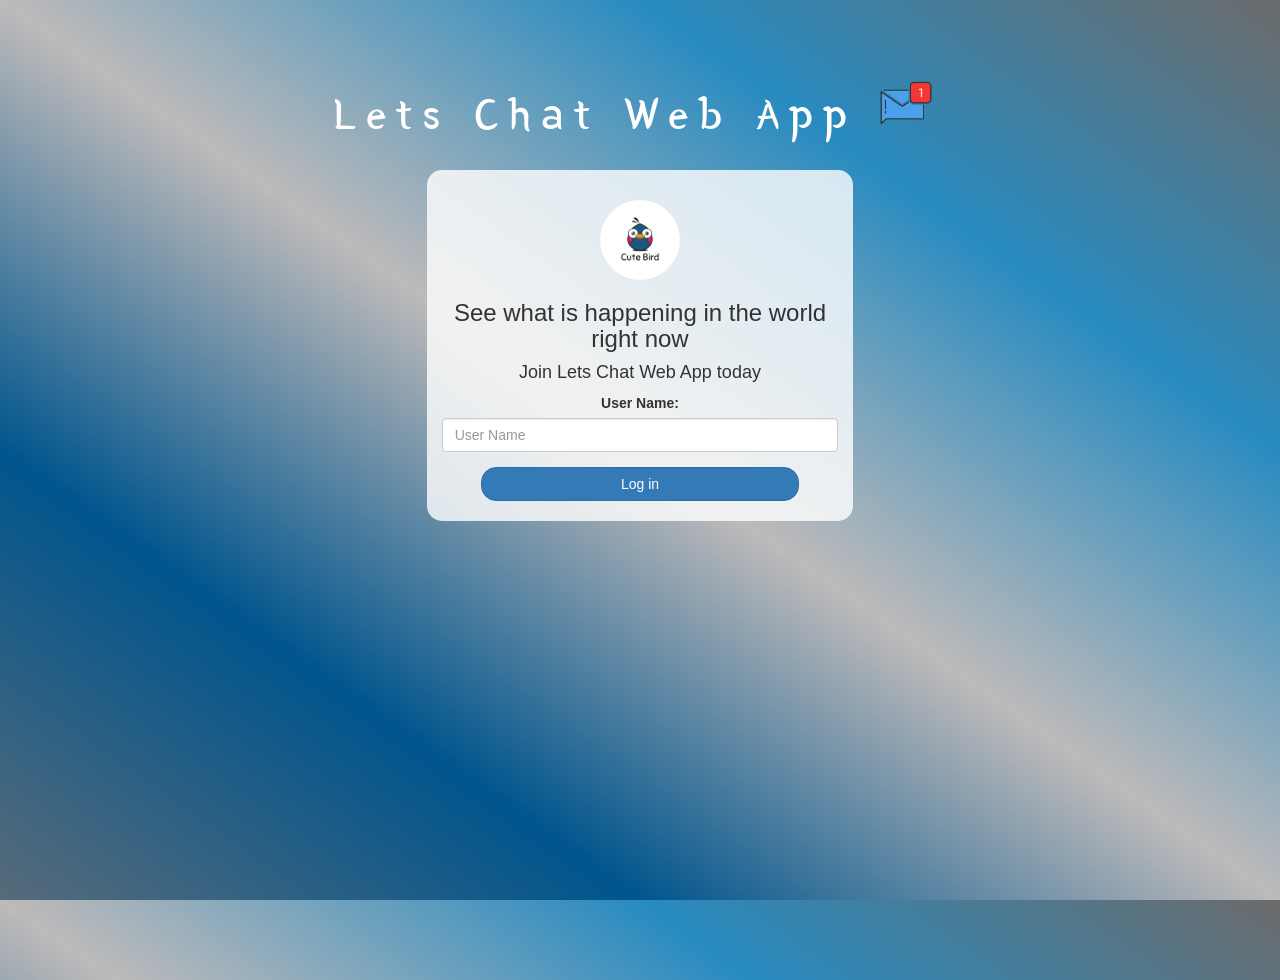
<file: index.html>
<!DOCTYPE html>
<html>
<head>
	<title>Lets Chat Web App</title>
<link href="https://fonts.googleapis.com/css?family=Yeon+Sung&display=swap" rel="stylesheet"><meta name="viewport" content="width=device-width, initial-scale=1">

<link rel="stylesheet" href="https://maxcdn.bootstrapcdn.com/bootstrap/3.4.0/css/bootstrap.min.css">
<script src="https://ajax.googleapis.com/ajax/libs/jquery/3.4.1/jquery.min.js"></script>
<script src="https://maxcdn.bootstrapcdn.com/bootstrap/3.4.0/js/bootstrap.min.js"></script>

<link rel="stylesheet" type="text/css" href="style.css">
<script src="kwitter.js"></script>
</head>
<body>
<center>
	<h1 class="header">	
		Lets Chat Web App	<sup>
	<img src="m2.png">
	</sup>
</h1>
	<div class="col-lg-4 col-md-6 col-sm-6 col-xs-11 login_div">
	<img src="logo.png" class="logo">
		<h3 >See what is happening in the world right now</h3>
		<h4 >Join Lets Chat Web App today</h4>
		<div class="form-group">
		  <label >User Name:</label>
			<input type="text" id="user_name" class="form-control" placeholder="User Name">
		</div>
		<button id="login_button" class="btn btn-primary" onclick="addUser()">Log in</button>
		<br><br>
	</div>
</center>
</body>
</html>
</file>
<file: style.css>
html, body
{
  height: 100%;
  margin: 0;
}

body
{
background-image: linear-gradient(to right top, #576b7a, #00558d, #bdbaba, #288bc0, #6b6b6b);
}

.header
{
	color: rgb(255, 255, 255);font-family: 'Yeon Sung';font-size: 45px;letter-spacing: 10px;margin-top: 80px;
}
.header img
{
	width: 80px;margin-left: -15px;
}

.login_div
{
	background: rgba(255,255,255,0.8);float: none;border-radius: 15px;
}

.logo
{
	width: 80px;margin-top: 30px;border-radius: 40px;
}

#login_button
{
	width: 80%;border-radius: 15px;
}

.room_name
{
	cursor: pointer;
	font-size: 20px;
}


#logout
{
	font-size: 20px; float: right;
}


#output
{
	padding: 10px; width:80%;background: rgba(255,255,255,0.8);border-radius: 15px;
}

.input_div_room_page
{
	width: 80%;
}

.input_div label
{
	color: white;font-size: 20px;
}


.input_div_message_page
{
	position: fixed;bottom: 0px;width: 100%;background: rgba(255,255,255,0.8);
}
.input_div_message_page label
{
	color: black;
}
.input_div_message_page #msg
{
	width: 80%;
}
.input_div_message_page button
{
	margin-top: 15px;
	width: 50%; 
}
.color_white
{
	color: white
}

.user_tick
{
	width:20px;
}
.message_h4
{
	padding-left:5px;color:grey;
}
.color_lightgray
{
	color:lightgray;
	font-family: 'Times New Roman';	
}
</file>
